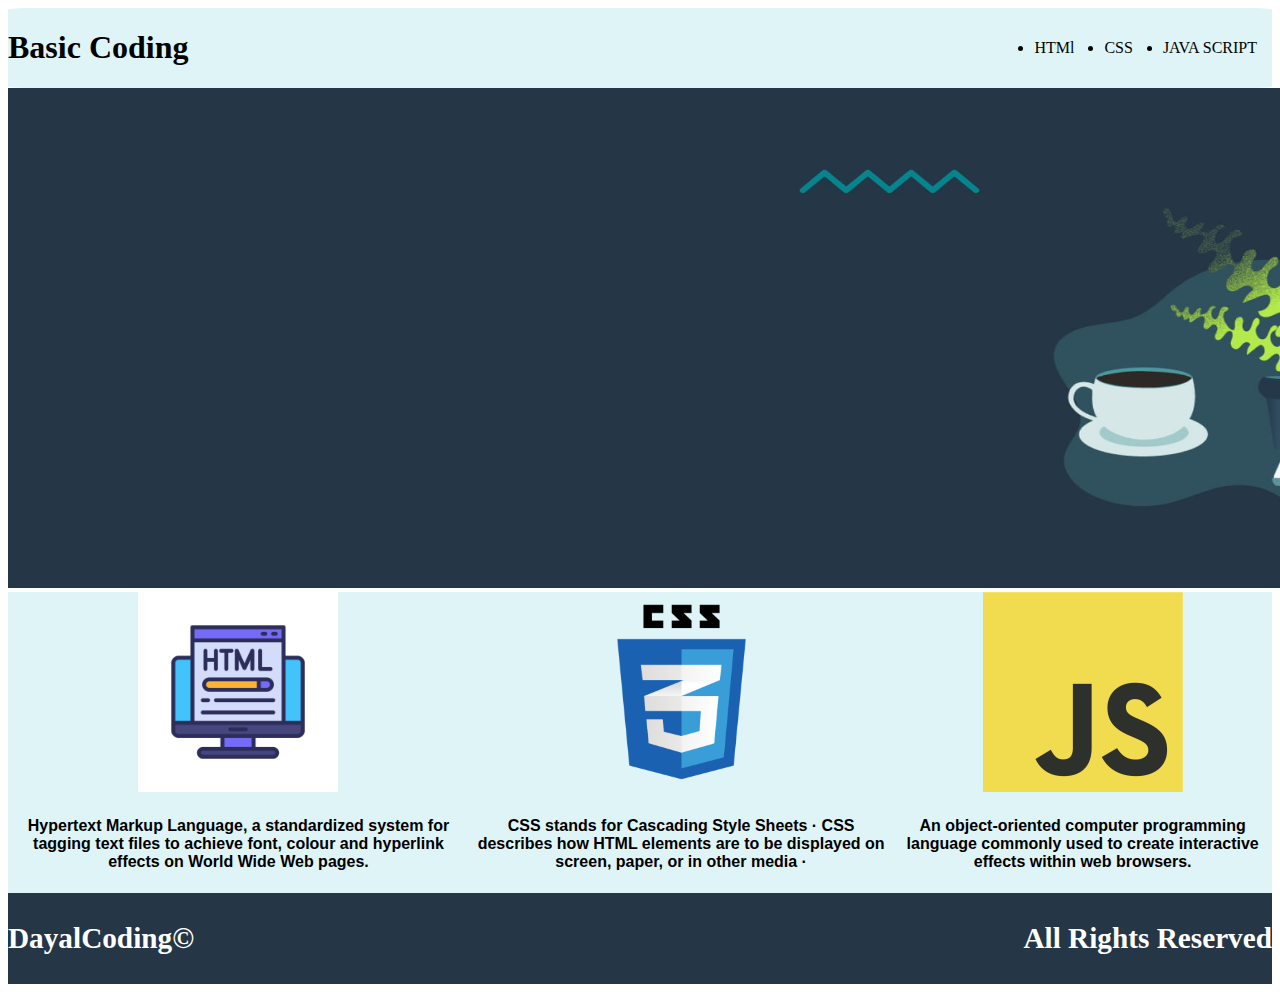
<file: index.html>
<!DOCTYPE html>
<html lang="en">
<head>
    <meta charset="UTF-8">
    <meta name="viewport" content="width=device-width, initial-scale=1.0">
    <title>Document</title>
    <style>
        .N1{
          border-radius: 2%;
          border: 2cap;
            background-color: rgba(223,244,247,255);
            display: flex;
            justify-content: space-between;
           
        }
        .Skills{
            background-color: rgba(223,244,247,255);
            display: flex;
            text-align: center;
        }
        h4{
            font-family: 'Gill Sans', 'Gill Sans MT', Calibri, 'Trebuchet MS', sans-serif;
        }
        .footer{
            display: flex;
            background-color: rgba(37,54,70,255);
            color: white;
            justify-content: space-between;
            font-family: 'Times New Roman', Times, serif;
            font-size: 25px;
        }
        ul{
            display: flex;
            
        }
        li{
            margin: 15px;
            text-decoration: solid;
        }
        
    </style>
</head>
<body>
    <div class="N1">
        <h1>Basic Coding</h1>
   
        <ul>
            <li>HTMl</li>
            <li>CSS</li>
            <li>JAVA SCRIPT</li>
        </ul>
    </div>
     <div>
        <Img src="How.jpg" width="1885" height="500px">
        </div>
        <div class="Skills">
    <div>
        <img src="html.jpg" width="200px" height="200px">
        <h4>Hypertext Markup Language, a standardized system for tagging text files to achieve font, colour and hyperlink effects on World Wide Web pages.</h4>
    </div>
    <div>
        <img src="Css.png" width="275px" height="200px"> 
        <h4>CSS stands for Cascading Style Sheets · CSS describes how HTML elements are to be displayed on screen, paper, or in other media ·</h4>
    </div>
    <div >
        <img src="JS.png" width="200px" height="200px"> 
        <h4>An object-oriented computer programming language commonly used to create interactive effects within web browsers.</h4>
    </div> 
 </div> 
    <div class="footer">
        <h3>DayalCoding&copy; </h3>
        <h3>All Rights Reserved</h3> 
    </div>
</body>
</html>
</file>
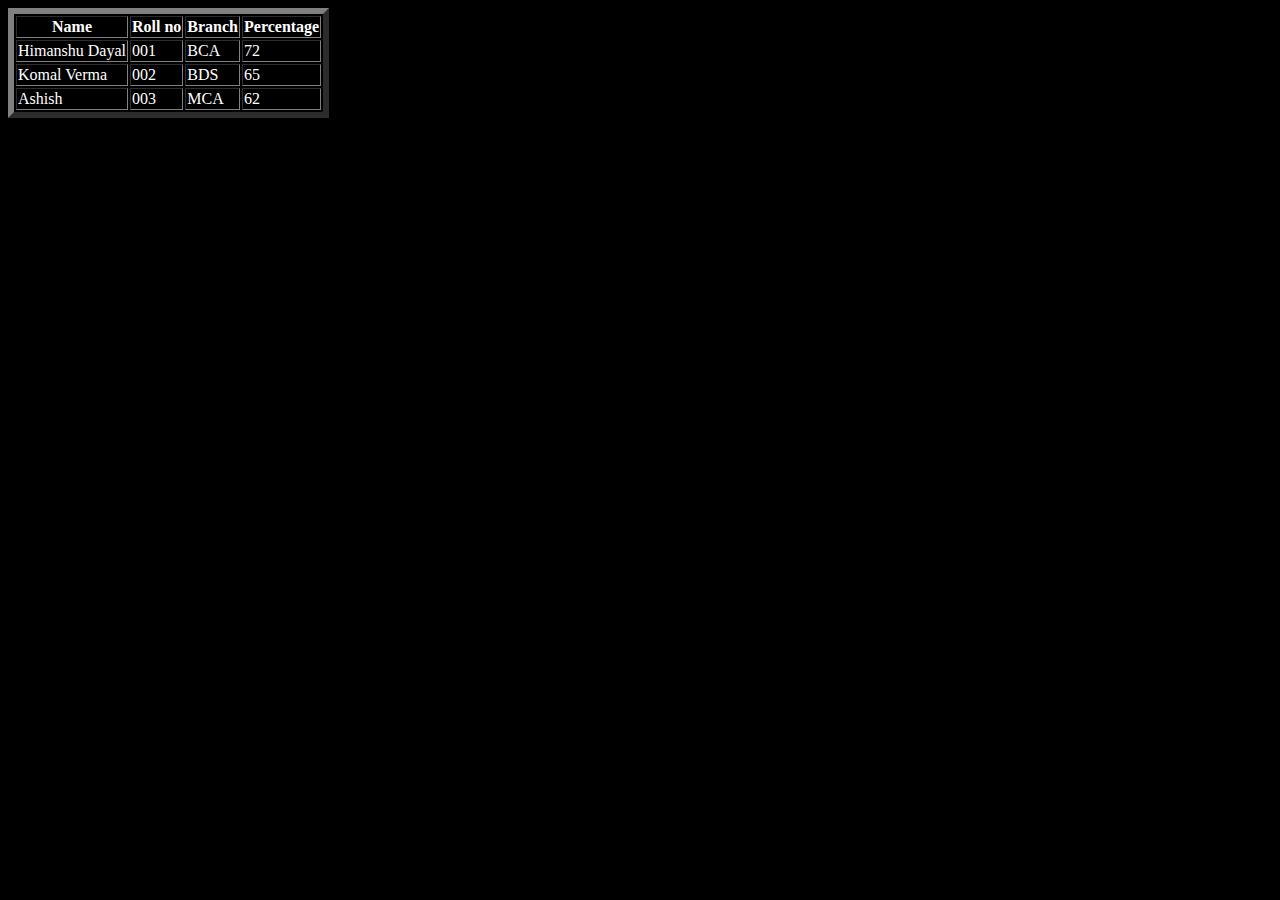
<file: table.html>
<!DOCTYPE html>
<html lang="en">
<head>
    <meta charset="UTF-8">
    <meta name="viewport" content="width=device-width, initial-scale=1.0">
    <title>Document</title>
    <link rel="stylesheet" href="style.css">
</head>
<body style="background-color: black;">
    <table border="6">
        <thead?>
            <th>Name</th>
            <th>Roll no</th>
            <th>Branch</th>
            <th>Percentage</th>
        </thead>
        <tbody>
            <tr>
                <td>Himanshu Dayal</td>
                <td>001</td>
                <td>BCA</td>
                <td>72</td>
            </tr>
            <tr>
                <td>Komal Verma</td>
                <td>002</td>
                <td>BDS</td>
                <td>65</td>
            </tr>
            <tr>
                <td>Ashish </td>
                <td>003</td>
                <td>MCA</td>
                <td>62</td>
            </tr>
        </tbody>
    </table>
</body>
</html>
</file>
<file: style.css>
body{
    background-color: black;
    color: white;
}
p{
    color: goldenrod;
}
</file>
